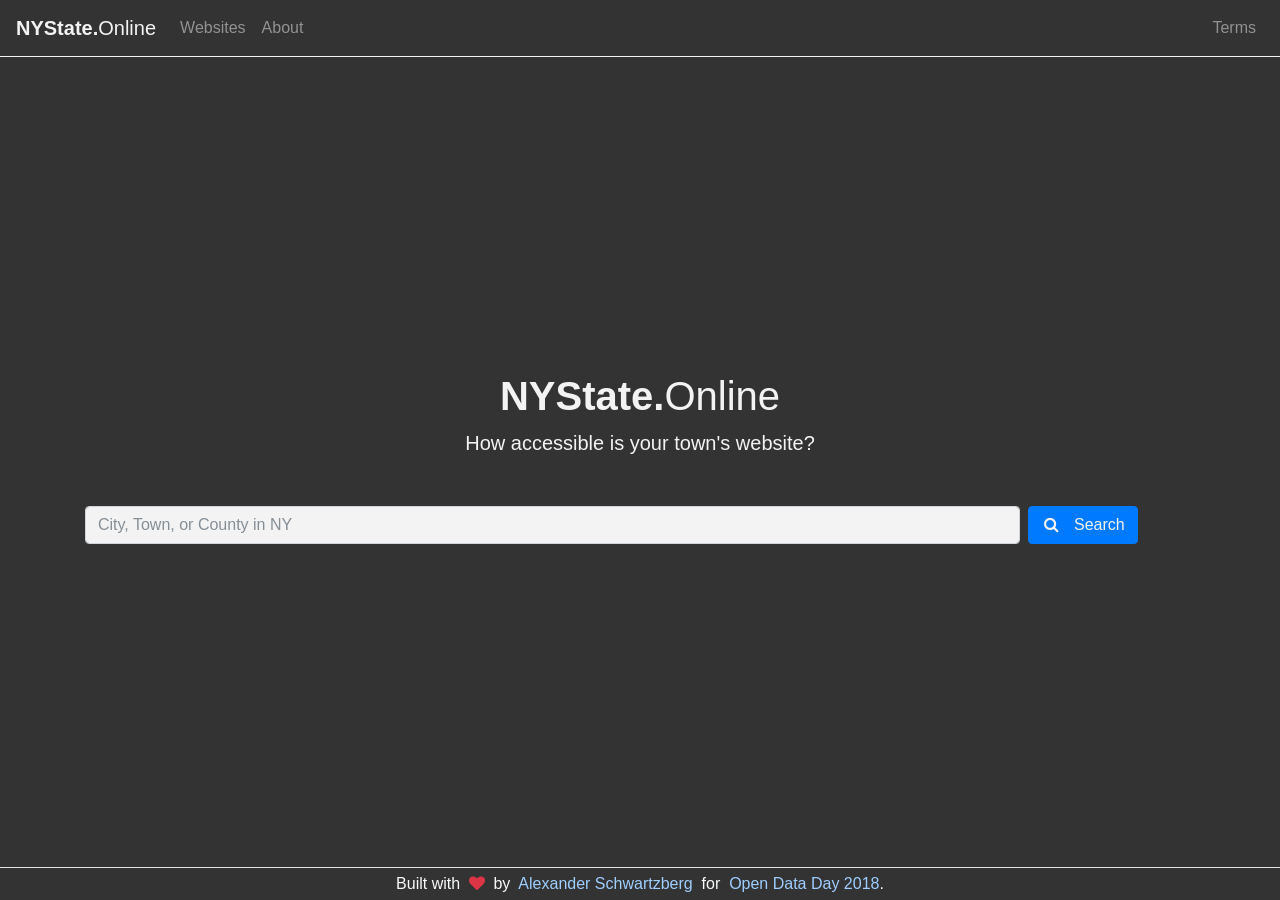
<file: index.html>
<!DOCTYPE html><html><head><meta charset=utf-8><title>nystate.online</title><meta name=viewport content="width=device-width,initial-scale=1"><link rel=stylesheet href=https://cdnjs.cloudflare.com/ajax/libs/font-awesome/4.7.0/css/font-awesome.css><link href=static/css/app.40a3620279bd5288134d5164a0f2d9e4.css rel=stylesheet></head><body><div id=app></div><script type=text/javascript src=static/js/manifest.218ff17c3ff332be5eb0.js></script><script type=text/javascript src=static/js/vendor.87ed26ae854ca6b45abc.js></script><script type=text/javascript src=static/js/app.b1aaf0fe871710e7c4f5.js></script></body></html>
</file>
